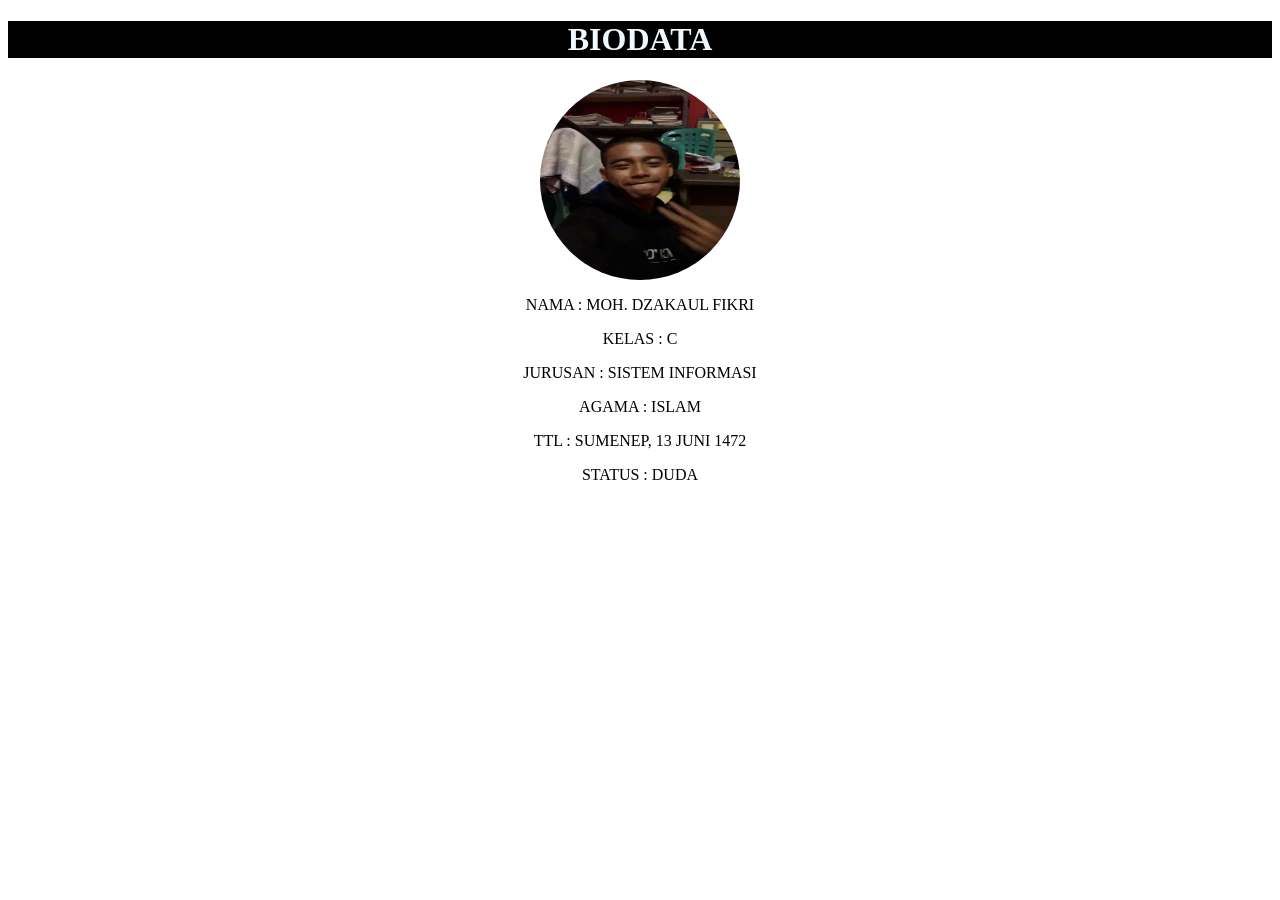
<file: index.html>
<!DOCTYPE html>
<html lang="en">
<head>
    <meta charset="UTF-8">
    <meta name="viewport" content="width=device-width, initial-scale=1.0">
    <title>fikri</title>
    <link rel="stylesheet" href="fikri.css">
</head>
<body>
    <h1>BIODATA</h1>
    <img src="IMG-20240822-WA0076.jpg" alt="">
    <p>NAMA : MOH. DZAKAUL FIKRI</p>
    <p>KELAS : C</p>
    <p>JURUSAN : SISTEM INFORMASI</p>
    <p>AGAMA : ISLAM</p>
    <p>TTL : SUMENEP, 13 JUNI 1472</p>
    <p>STATUS : DUDA </p>
</body>

</html>
</file>
<file: fikri.css>
h1{
    background-color: black;
    color: aliceblue;
    display: flex;
    justify-content: center;
}

img{
    width: 200px;
    height: 200px;
    display: flex;
    justify-content: center;
    margin: auto;
    border-radius: 80%;
}

p{
    display: flex;
    justify-content: center;
}
</file>
